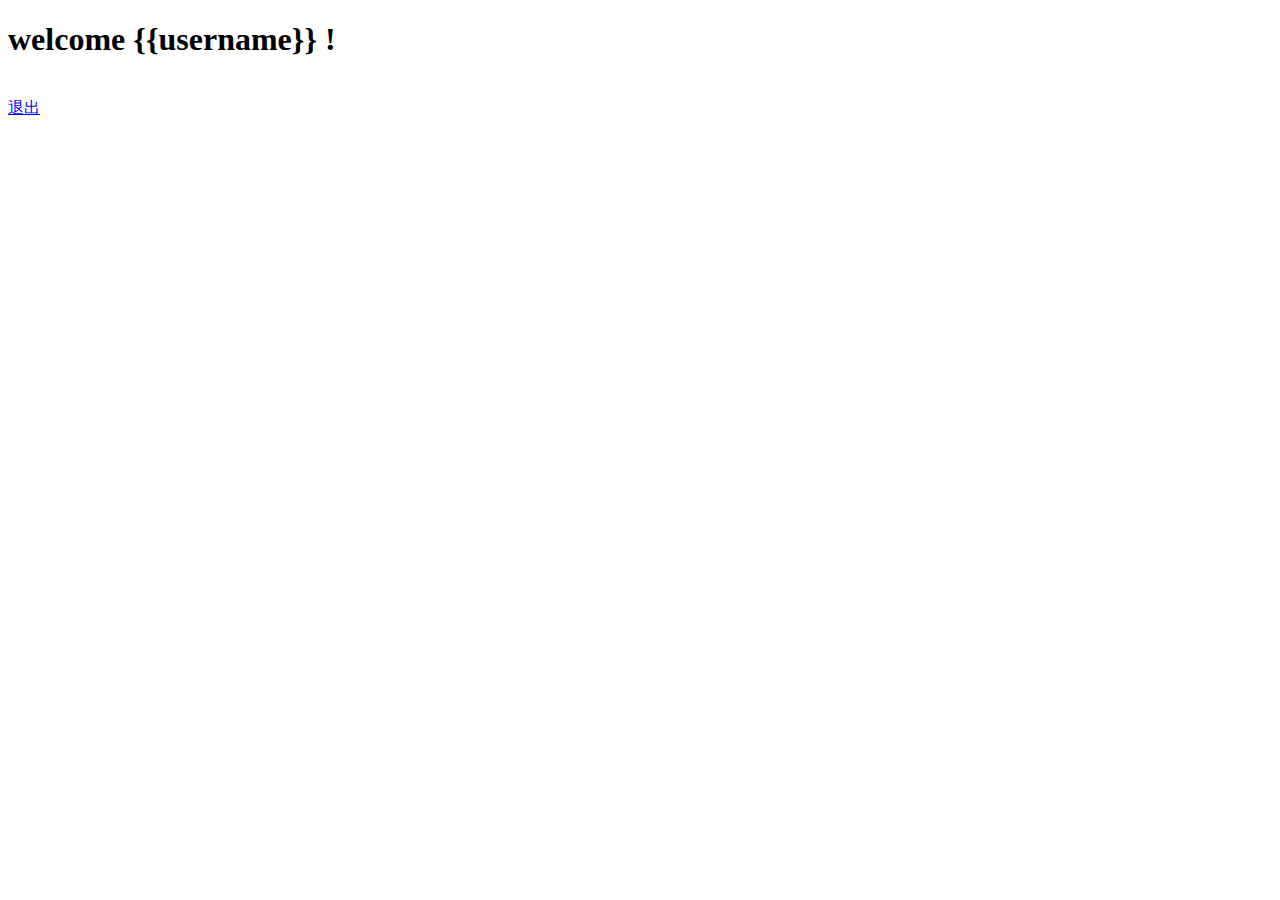
<file: otomat-back/wyyservice/online/templates/index.html>
<?xml version="1.0" encoding="UTF-8"?>
<!DOCTYPE html PUBLIC "-//W3C//DTD XHTML 1.0 Strict//EN" "http://www.w3.org/TR/xhtml1/DTD/xhtml1-strict.dtd">
<html xmlns="http://www.w3.org/1999/xhtml" xml:lang="en" lang="en">
<head>
    <meta http-equiv="Content-Type" content="text/html; charset=UTF-8" />
    <title></title>
</head>

<body>
<h1>welcome {{username}} !</h1>
<br>
<a href="http://172.16.209.111:8000/online/logout/">退出</a>
</body>
</html>
</file>
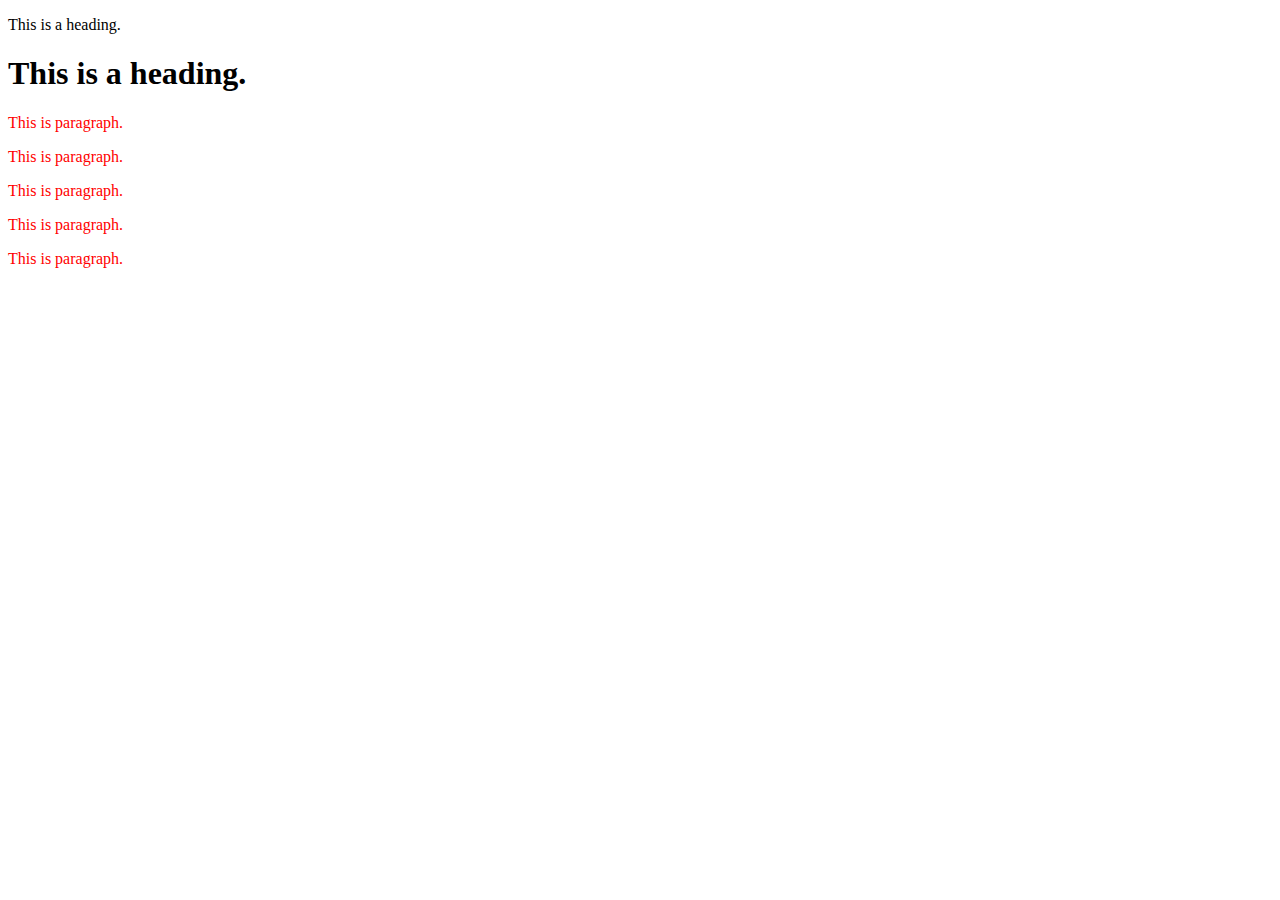
<file: my_oss/templates/test1.html>
<!DOCTYPE HTML>
<html xmlns="http://www.w3.org/1999/html">
<head>
<style type="text/css">
h1 ~ p {color: red}
</style>
</head>

<body>
<p>This is a heading.</p>
<h1 id="test">This is a heading.</h1>
<p>This is paragraph.</p>
<p>This is paragraph.</p>
<p>This is paragraph.</p>
<p>This is paragraph.</p>
<p>This is paragraph.</p>
</body>
</html>
</file>
